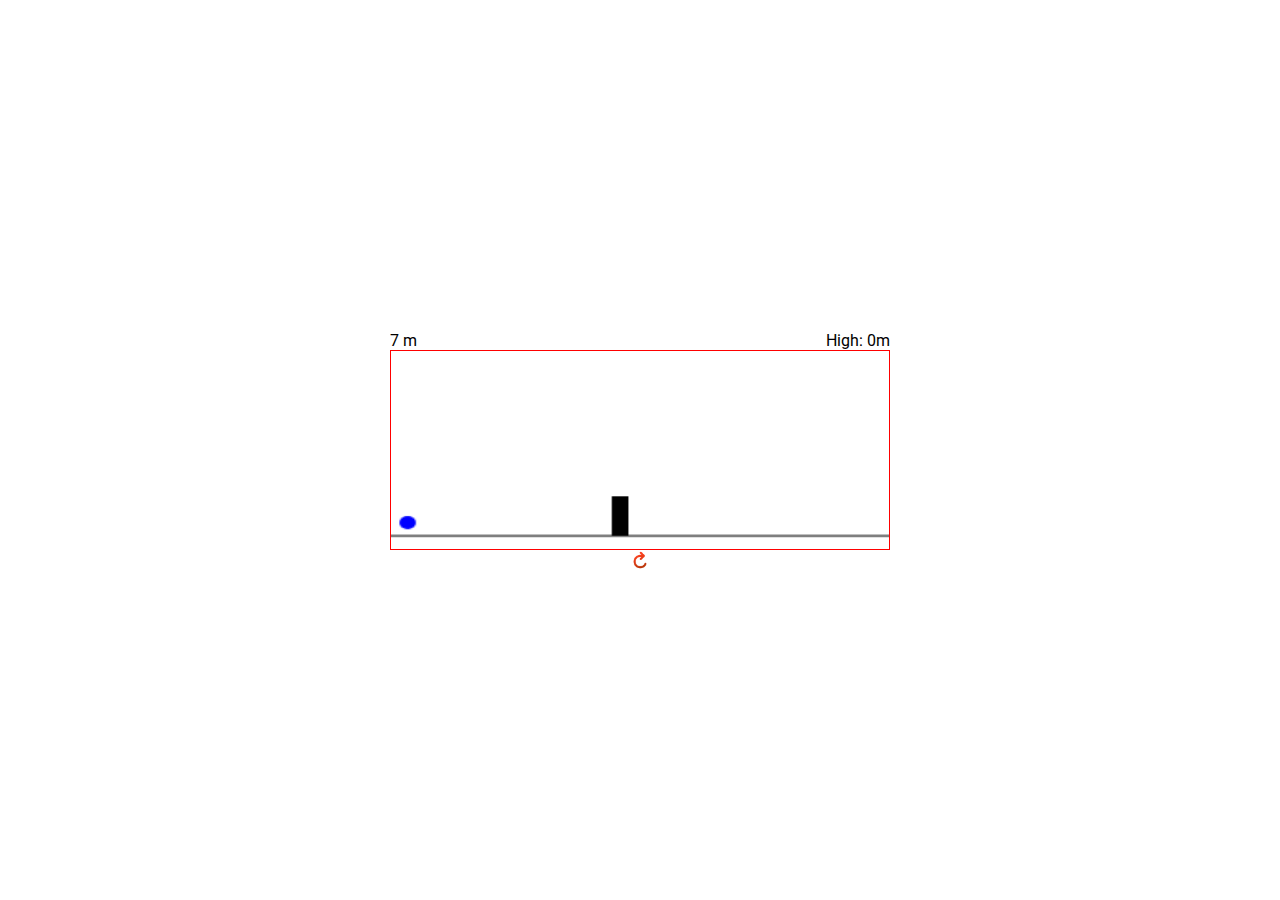
<file: index.html>
<!DOCTYPE html>
<html lang="en">
<head>
    <meta charset="UTF-8">
    <meta name="viewport" content="width=device-width, initial-scale=1.0">
    <meta name="google" content="notranslate"/>
    <link rel="stylesheet" href="style.css"/>
    <link href="https://fonts.googleapis.com/css2?family=Roboto&display=swap" rel="stylesheet">
    <title>Dino</title>
</head>
<body>
    <div class="wrapper">
        <div class="canv-box">
            <div class="score-box">
                <p id="progress"></p>
                <p id="high-score">High:</p>
            </div>
            <canvas id="canvas"></canvas>
            <div class="reload-box">
                <img src="img/reload.png" alt="restart" width="20px" id="reload"/>
            </div>
        </div>
    </div>
    <script src="dino.js"></script>
</body>
</html>
</file>
<file: style.css>
* {
    box-sizing: border-box;
}

.wrapper {
    position: absolute;
    top: 0;
    right: 0;
    bottom: 0;
    left: 0;
    display: flex;
    justify-content: center;
    align-items: center;
}

.canv-box {
    display: flex;
    flex-direction: column;
}

#canvas {
    border: 1px solid #ff0000;
    width: 500px;
    height: 200px;
}

.score-box {
    width: 100%;
    display: flex;
    justify-content: space-between;
}

#progress, #high-score {
    margin: 0;
    font-family: 'Roboto', sans-serif;
}

.reload-box {
    width: 100%;
    display: flex;
    justify-content: center;
}

.reload-box img {
    width: 20px;
    cursor: pointer;
}

@media only screen and (max-width: 576px) {
    #canvas {
        width: 320px;
    }
}
</file>
